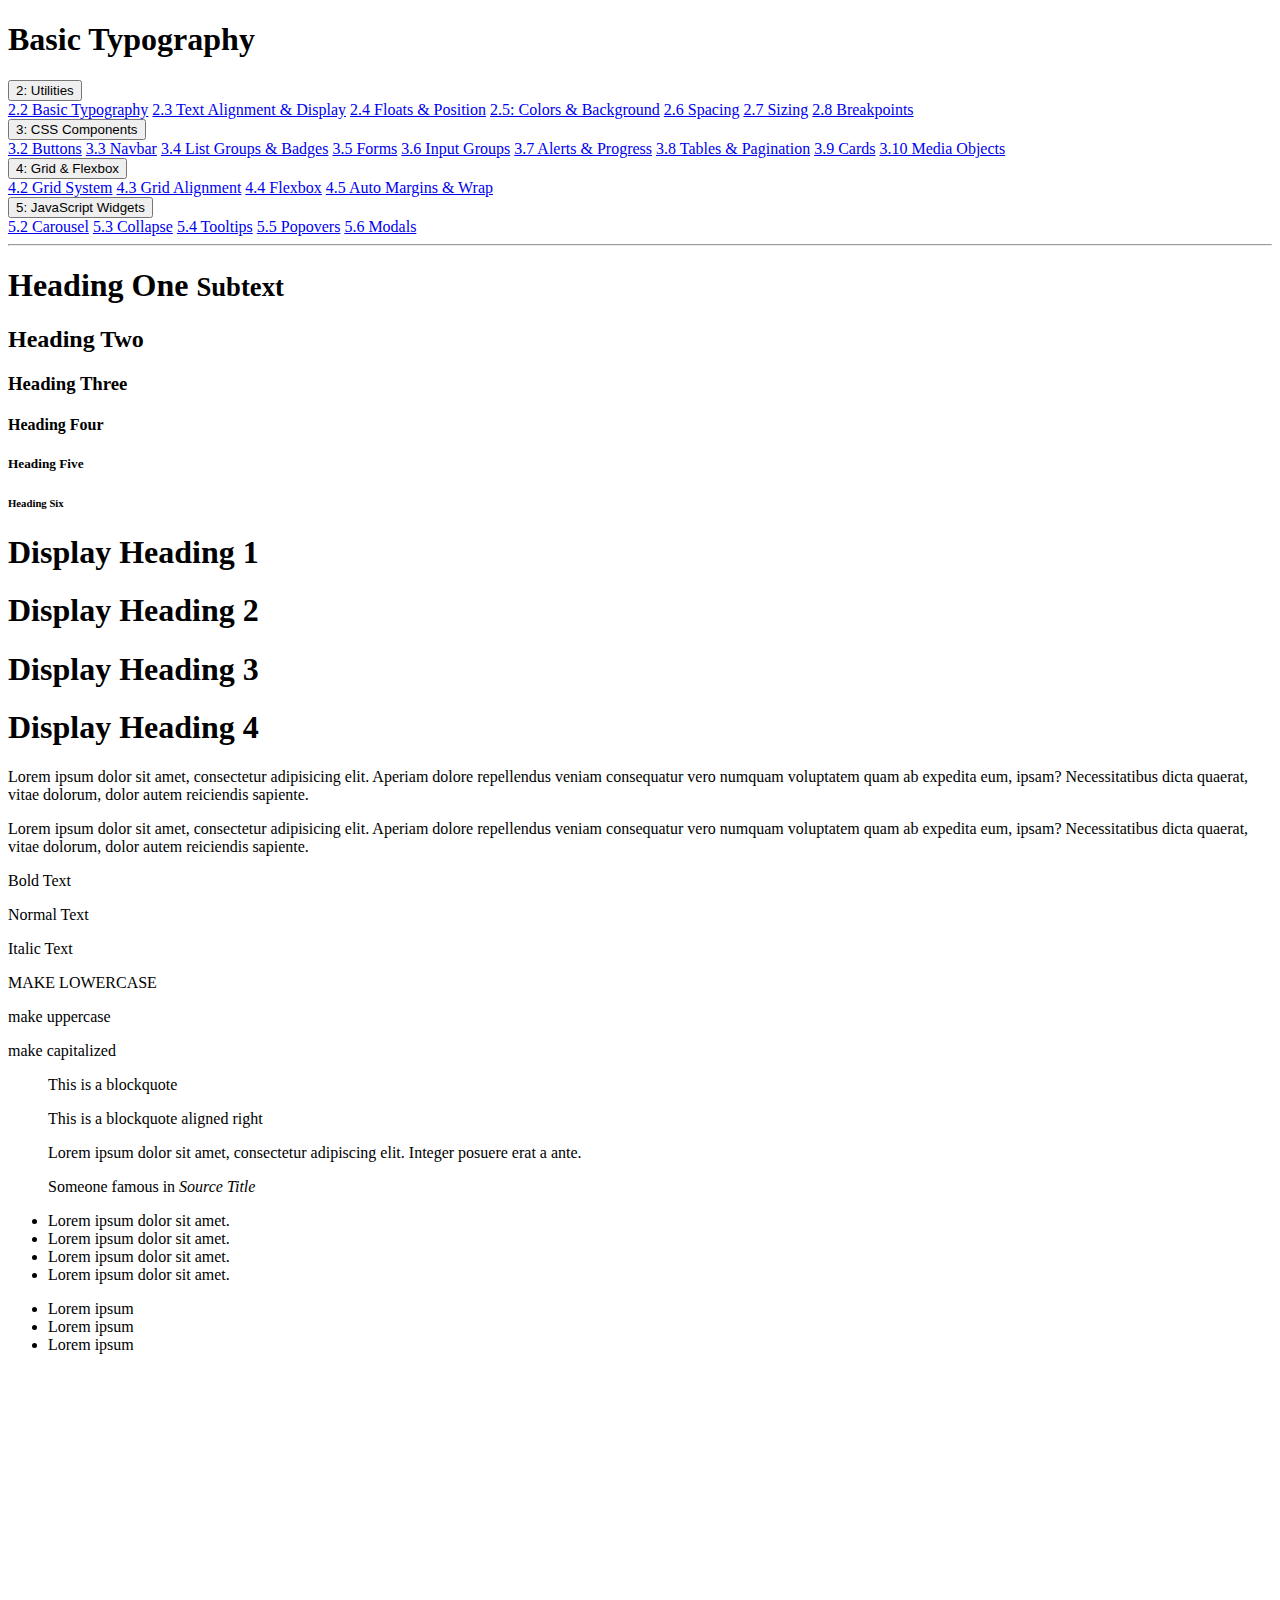
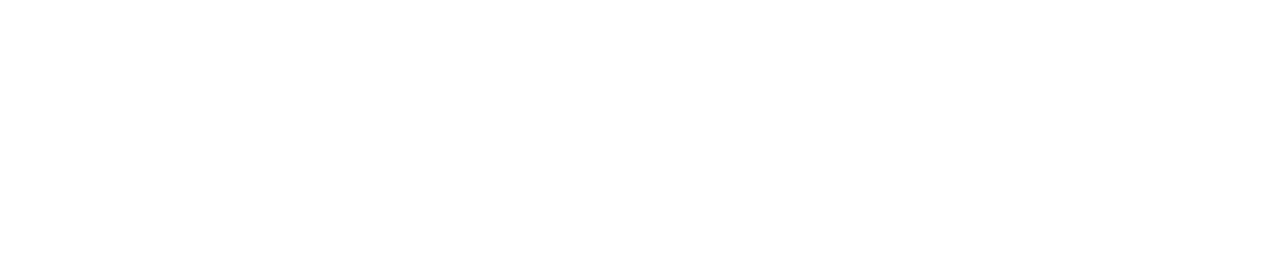
<file: bootstrap_sandboxClass/2_2_basic_typography.html>
<!DOCTYPE html>
<html lang="en">
<head>
  <meta charset="UTF-8">
  <meta name="viewport" content="width=device-width, initial-scale=1.0">
  <meta http-equiv="X-UA-Compatible" content="ie=edge">
  <link rel="stylesheet" href="https://maxcdn.bootstrapcdn.com/bootstrap/4.0.0-beta/css/bootstrap.min.css" integrity="sha384-/Y6pD6FV/Vv2HJnA6t+vslU6fwYXjCFtcEpHbNJ0lyAFsXTsjBbfaDjzALeQsN6M" crossorigin="anonymous">

  <title>Bootstrap Sandbox</title>
</head>
<body>
  <header>
    <h1 class="display-3 text-center my-4">Basic Typography</h1>
    <div class="container">
      <div class="row">
        <div class="col-md-3">
          <div class="dropdown">
              <button class="btn btn-primary btn-block dropdown-toggle" type="button" data-toggle="dropdown">
                  2: Utilities
              </button>
              <div class="dropdown-menu">
                  <a class="dropdown-item" href="2_2_basic_typography.html">2.2 Basic Typography</a>
                  <a class="dropdown-item" href="2_3_text_alignment_display.html">2.3 Text Alignment & Display</a>
                  <a class="dropdown-item" href="2_4_floats_position.html">2.4 Floats & Position</a>
                  <a class="dropdown-item" href="2_5_colors_background.html">2.5: Colors & Background</a>
                  <a class="dropdown-item" href="2_6_spacing.html">2.6 Spacing</a>
                  <a class="dropdown-item" href="2_7_sizing.html">2.7 Sizing</a>
                  <a class="dropdown-item" href="2_8_breakpoints.html">2.8 Breakpoints</a>
              </div>
          </div>
        </div>
        <div class="col-md-3">
          <div class="dropdown">
              <button class="btn btn-success btn-block dropdown-toggle" type="button" data-toggle="dropdown">
                  3: CSS Components
              </button>
              <div class="dropdown-menu">
                  <a class="dropdown-item" href="3_2_buttons.html">3.2 Buttons</a>
                  <a class="dropdown-item" href="3_3_navbar.html">3.3 Navbar</a>
                  <a class="dropdown-item" href="3_4_list_groups_badges.html">3.4 List Groups & Badges</a>
                  <a class="dropdown-item" href="3_5_forms.html">3.5 Forms</a>
                  <a class="dropdown-item" href="3_6_input_groups.html">3.6 Input Groups</a>
                  <a class="dropdown-item" href="3_7_alerts_progress.html">3.7 Alerts & Progress</a>
                  <a class="dropdown-item" href="3_8_tables_pagination.html">3.8 Tables & Pagination</a>
                  <a class="dropdown-item" href="3_9_cards.html">3.9 Cards</a>
                  <a class="dropdown-item" href="3_10_media_object.html">3.10 Media Objects</a>
              </div>
          </div>
        </div>
        <div class="col-md-3">
          <div class="dropdown">
              <button class="btn btn-warning btn-block dropdown-toggle" type="button" data-toggle="dropdown">
                  4: Grid & Flexbox
              </button>
              <div class="dropdown-menu">
                  <a class="dropdown-item" href="4_2_grid_system.html">4.2 Grid System</a>
                  <a class="dropdown-item" href="4_3_grid_alignment.html">4.3 Grid Alignment</a>
                  <a class="dropdown-item" href="4_4_flexbox.html">4.4 Flexbox</a>
                  <a class="dropdown-item" href="4_5_auto_margins_wrapping_order.html">4.5 Auto Margins & Wrap</a>
              </div>
          </div>
        </div>
        <div class="col-md-3">
          <div class="dropdown">
              <button class="btn btn-danger btn-block dropdown-toggle" type="button" data-toggle="dropdown">
                  5: JavaScript Widgets
              </button>
              <div class="dropdown-menu">
                  <a class="dropdown-item" href="5_2_carousel.html">5.2 Carousel</a>
                  <a class="dropdown-item" href="5_3_collapse.html">5.3 Collapse</a>
                  <a class="dropdown-item" href="5_4_tooltips.html">5.4 Tooltips</a>
                  <a class="dropdown-item" href="5_5_popovers.html">5.5 Popovers</a>
                  <a class="dropdown-item" href="5_6_modals.html">5.6 Modals</a>
              </div>
          </div>
        </div>
      </div>
    </div>
    <hr>
  </header>

  <div class="container">
    <!--########################START HERE#########################-->

    <!-- HEADINGS -->
    <h1>Heading One <small
    class="text-muted">Subtext</small></h1>
    <h2>Heading Two</h2>
    <h3>Heading Three</h3>
    <h4 class="h2"> Heading Four</h4>
    <h5>Heading Five</h5>
    <h6>Heading Six</h6>

    <!-- DISPLAY CLASSES -->
    <h1 class="display-1">Display Heading 1</h1>
    <h1 class="display-2">Display Heading 2</h1>
    <h1 class="display-3">Display Heading 3</h1>
    <h1 class="display-4">Display Heading 4</h1>

    <!-- PARAGRAPHS -->
    <p class="lead">Lorem ipsum dolor sit amet, consectetur adipisicing elit. Aperiam dolore repellendus veniam consequatur vero numquam voluptatem quam ab expedita eum, ipsam? Necessitatibus dicta quaerat, vitae dolorum, dolor autem reiciendis sapiente.</p>

    <!-- LEAD -->
    <p>Lorem ipsum dolor sit amet, consectetur adipisicing elit. Aperiam dolore repellendus veniam consequatur vero numquam voluptatem quam ab expedita eum, ipsam? Necessitatibus dicta quaerat, vitae dolorum, dolor autem reiciendis sapiente.</p>

    <!-- STYLE CLASSES -->
    <p class="font-weight-bold">Bold Text</p>
    <p class="font-weight-normal">Normal Text</p>
    <p class="font-italic">Italic Text</p>

    <!-- TEXT TRANSFORMS -->
    <p class="text-lowercase">MAKE LOWERCASE</p>
    <p class="text-uppercase">make uppercase</p>
    <p class="text-capitalize">make capitalized</p>

    <!-- BLOCKQUOTES -->
    <blockquote class="blockquote">
      <p>This is a blockquote</p>
    </blockquote>

    <!-- BLOCKQUOTE RIGHT ALIGNED -->
    <blockquote class="blockquote text-right">
      <p>This is a blockquote aligned right</p>
    </blockquote>

    <!-- BLOCKQUOTE WITH FOOTER -->
    <blockquote class="blockquote text-right">
      <p>Lorem ipsum dolor sit amet, consectetur adipiscing elit. Integer posuere erat a ante.</p>
      <footer class="blockquote-footer">Someone famous in <cite title="Source Title">Source Title</cite></footer>
    </blockquote>

    <!-- LISTS -->
    <ul class="list-unstyled">
      <li>Lorem ipsum dolor sit amet.</li>
      <li>Lorem ipsum dolor sit amet.</li>
      <li>Lorem ipsum dolor sit amet.</li>
      <li>Lorem ipsum dolor sit amet.</li>
    </ul>

    <!-- INLINE LIST -->
    <ul class="list-inline">
      <li class="list-inline-item">Lorem ipsum</li>
      <li class="list-inline-item">Lorem ipsum </li>
      <li class="list-inline-item">Lorem ipsum </li>
    </ul>
  </div>

  <div style="margin-top:500px;"></div>

  <script src="https://code.jquery.com/jquery-3.2.1.slim.min.js" integrity="sha384-KJ3o2DKtIkvYIK3UENzmM7KCkRr/rE9/Qpg6aAZGJwFDMVNA/GpGFF93hXpG5KkN" crossorigin="anonymous"></script>
  <script src="https://cdnjs.cloudflare.com/ajax/libs/popper.js/1.11.0/umd/popper.min.js" integrity="sha384-b/U6ypiBEHpOf/4+1nzFpr53nxSS+GLCkfwBdFNTxtclqqenISfwAzpKaMNFNmj4" crossorigin="anonymous"></script>
  <script src="https://maxcdn.bootstrapcdn.com/bootstrap/4.0.0-beta/js/bootstrap.min.js" integrity="sha384-h0AbiXch4ZDo7tp9hKZ4TsHbi047NrKGLO3SEJAg45jXxnGIfYzk4Si90RDIqNm1" crossorigin="anonymous"></script>
</body>
</html>
</file>
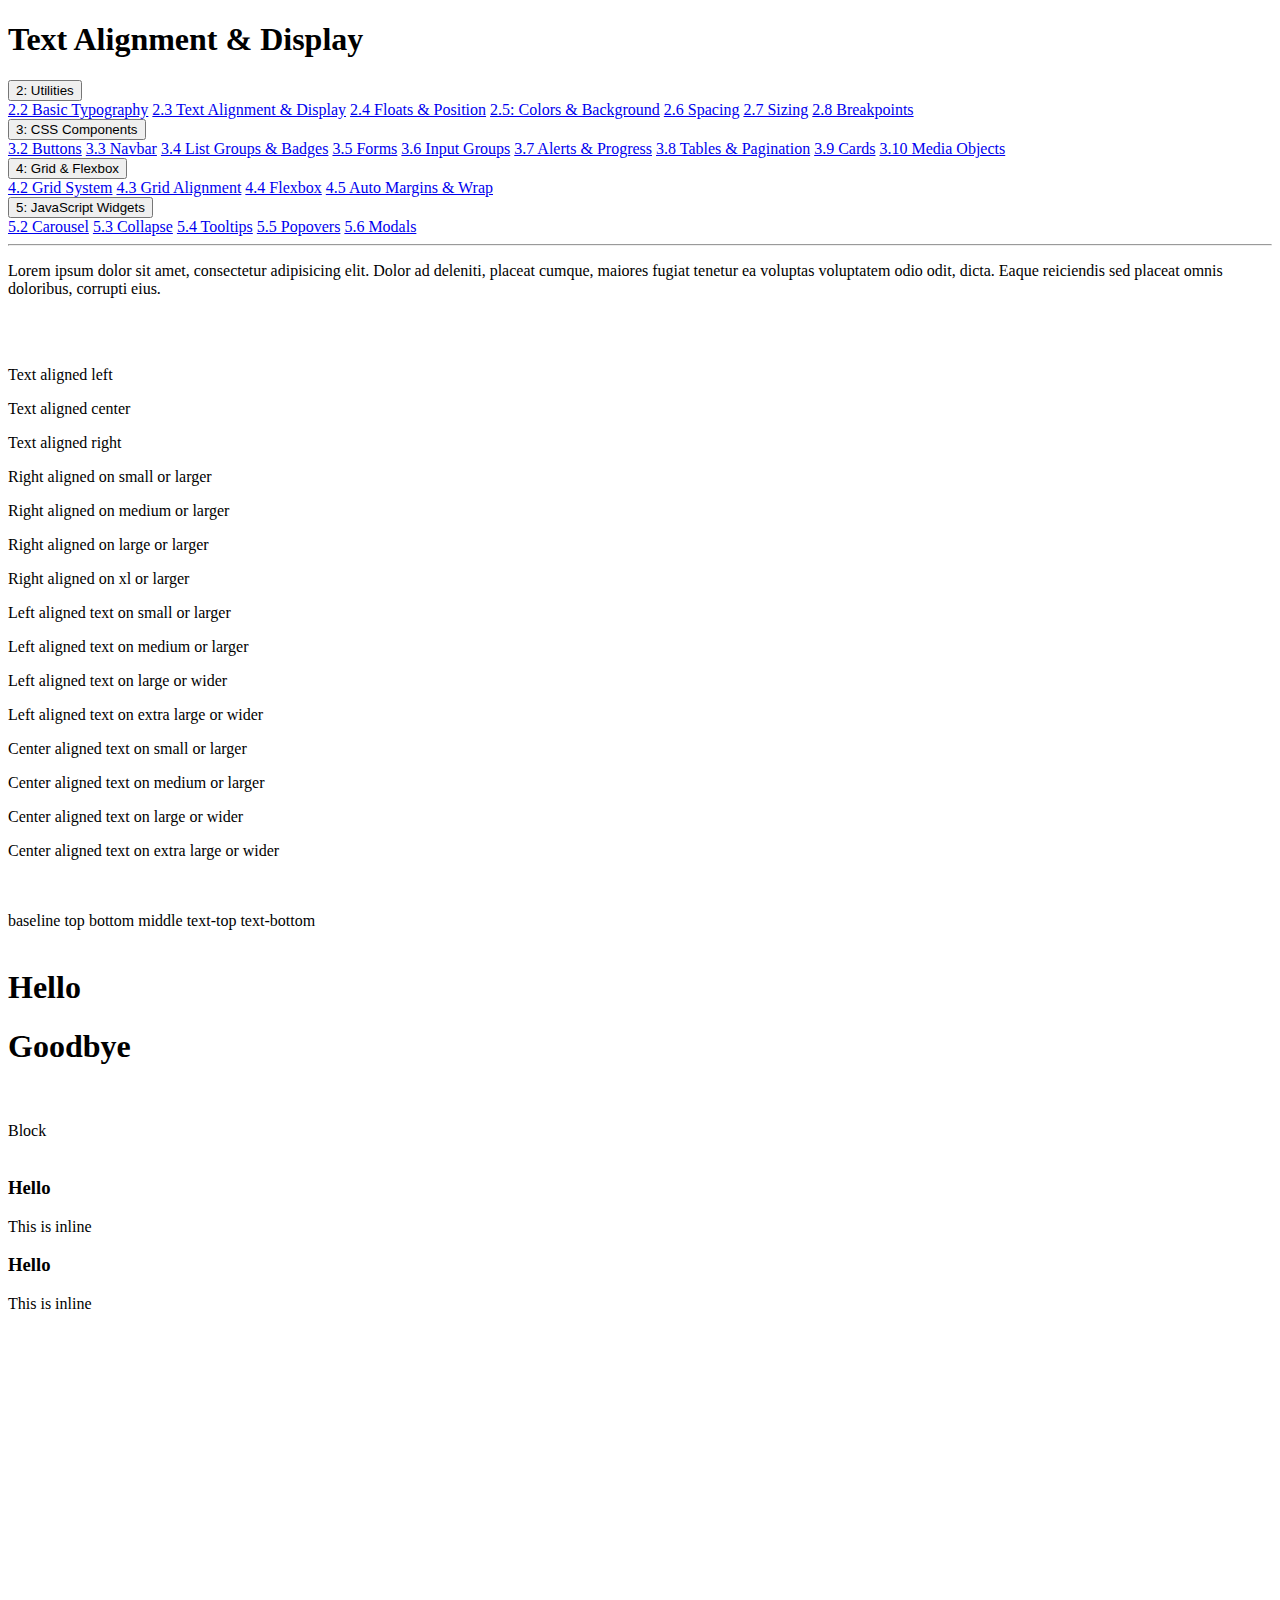
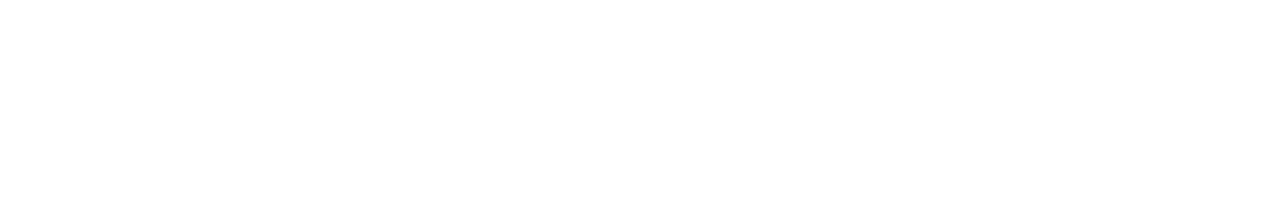
<file: bootstrap_sandboxClass/2_3_text_alignment_display.html>
<!DOCTYPE html>
<html lang="en">
<head>
  <meta charset="UTF-8">
  <meta name="viewport" content="width=device-width, initial-scale=1.0">
  <meta http-equiv="X-UA-Compatible" content="ie=edge">
  <link rel="stylesheet" href="https://maxcdn.bootstrapcdn.com/bootstrap/4.0.0-beta/css/bootstrap.min.css" integrity="sha384-/Y6pD6FV/Vv2HJnA6t+vslU6fwYXjCFtcEpHbNJ0lyAFsXTsjBbfaDjzALeQsN6M" crossorigin="anonymous">
  <title>Bootstrap Sandbox</title>
</head>
<body>
  <header>
    <h1 class="display-3 text-center my-4">Text Alignment & Display</h1>
    <div class="container">
      <div class="row">
        <div class="col-md-3">
          <div class="dropdown">
              <button class="btn btn-primary btn-block dropdown-toggle" type="button" data-toggle="dropdown">
                  2: Utilities
              </button>
              <div class="dropdown-menu">
                  <a class="dropdown-item" href="2_2_basic_typography.html">2.2 Basic Typography</a>
                  <a class="dropdown-item" href="2_3_text_alignment_display.html">2.3 Text Alignment & Display</a>
                  <a class="dropdown-item" href="2_4_floats_position.html">2.4 Floats & Position</a>
                  <a class="dropdown-item" href="2_5_colors_background.html">2.5: Colors & Background</a>
                  <a class="dropdown-item" href="2_6_spacing.html">2.6 Spacing</a>
                  <a class="dropdown-item" href="2_7_sizing.html">2.7 Sizing</a>
                  <a class="dropdown-item" href="2_8_breakpoints.html">2.8 Breakpoints</a>
              </div>
          </div>
        </div>
        <div class="col-md-3">
          <div class="dropdown">
              <button class="btn btn-success btn-block dropdown-toggle" type="button" data-toggle="dropdown">
                  3: CSS Components
              </button>
              <div class="dropdown-menu">
                  <a class="dropdown-item" href="3_2_buttons.html">3.2 Buttons</a>
                  <a class="dropdown-item" href="3_3_navbar.html">3.3 Navbar</a>
                  <a class="dropdown-item" href="3_4_list_groups_badges.html">3.4 List Groups & Badges</a>
                  <a class="dropdown-item" href="3_5_forms.html">3.5 Forms</a>
                  <a class="dropdown-item" href="3_6_input_groups.html">3.6 Input Groups</a>
                  <a class="dropdown-item" href="3_7_alerts_progress.html">3.7 Alerts & Progress</a>
                  <a class="dropdown-item" href="3_8_tables_pagination.html">3.8 Tables & Pagination</a>
                  <a class="dropdown-item" href="3_9_cards.html">3.9 Cards</a>
                  <a class="dropdown-item" href="3_10_media_object.html">3.10 Media Objects</a>
              </div>
          </div>
        </div>
        <div class="col-md-3">
          <div class="dropdown">
              <button class="btn btn-warning btn-block dropdown-toggle" type="button" data-toggle="dropdown">
                  4: Grid & Flexbox
              </button>
              <div class="dropdown-menu">
                  <a class="dropdown-item" href="4_2_grid_system.html">4.2 Grid System</a>
                  <a class="dropdown-item" href="4_3_grid_alignment.html">4.3 Grid Alignment</a>
                  <a class="dropdown-item" href="4_4_flexbox.html">4.4 Flexbox</a>
                  <a class="dropdown-item" href="4_5_auto_margins_wrapping_order.html">4.5 Auto Margins & Wrap</a>
              </div>
          </div>
        </div>
        <div class="col-md-3">
          <div class="dropdown">
              <button class="btn btn-danger btn-block dropdown-toggle" type="button" data-toggle="dropdown">
                  5: JavaScript Widgets
              </button>
              <div class="dropdown-menu">
                  <a class="dropdown-item" href="5_2_carousel.html">5.2 Carousel</a>
                  <a class="dropdown-item" href="5_3_collapse.html">5.3 Collapse</a>
                  <a class="dropdown-item" href="5_4_tooltips.html">5.4 Tooltips</a>
                  <a class="dropdown-item" href="5_5_popovers.html">5.5 Popovers</a>
                  <a class="dropdown-item" href="5_6_modals.html">5.6 Modals</a>
              </div>
          </div>
        </div>
      </div>
    </div>
    <hr>
  </header>

  <div class="container">
    <!--########################START HERE#########################-->

    <!-- JUSTIFY -->
    <p class="text-justify">Lorem ipsum dolor sit amet, consectetur adipisicing elit. Dolor ad deleniti, placeat cumque, maiores fugiat tenetur ea voluptas voluptatem odio odit, dicta. Eaque reiciendis sed placeat omnis doloribus, corrupti eius.</p>

    <br><br>

    <!-- ALIGNMENT -->
    <p class="text-left">Text aligned left</p>
    <p class="text-center">Text aligned center</p>
    <p class=text="text-right">Text aligned right</p>

    <!-- RESPONSIVE ALIGN -->
    <p class="text-sm-right">Right aligned on small or larger</p>
    <p class="text-md-right">Right aligned on medium or larger</p>
    <p class="text-lg-right">Right aligned on large or larger</p>
    <p class="text-xl-right">Right aligned on xl or larger</p>

    <p class="text-sm-left">Left aligned text on small or larger</p>
    <p class="text-md-left">Left aligned text on medium or larger</p>
    <p class="text-lg-left">Left aligned text on large or wider</p>
    <p class="text-xl-left">Left aligned text on extra large or wider</p>

    <p class="text-sm-center">Center aligned text on small or larger</p>
    <p class="text-md-center">Center aligned text on medium or larger</p>
    <p class="text-lg-center">Center aligned text on large or wider</p>
    <p class="text-xl-center">Center aligned text on extra large or wider</p>

    <br><br>

    <!-- VERTICAL ALIGNMENT -->
    <span class="align-baseline">baseline</span>
    <span class="align-top">top</span>
    <span class="align-bottom">bottom</span>
    <span class="align-middle">middle</span>
    <span class="align-text-top">text-top</span>
    <span class="align-text-bottom">text-bottom</span>

    <br><br>

    <!-- TURN BLOCK TO INLINE -->
    <h1 class="d-inline bg-success">Hello</h1>
    <h1 class="d-inline bg-success">Goodbye</h1>

    <br><br>

    <!-- TURN INLINE TO BLOCK -->
    <span class="d-block bg-success">Block</span>

    <br><br>

    <!-- INLINE BLOCK -->
    <div class="d-inline-block bg-success">
      <h3>Hello</h3>
      This is inline
    </div>
    <div class="d-inline-block bg-success">
      <h3>Hello</h3>
      This is inline
    </div>
  </div>

  <div style="margin-top:500px;"></div>

  <script src="https://code.jquery.com/jquery-3.2.1.slim.min.js" integrity="sha384-KJ3o2DKtIkvYIK3UENzmM7KCkRr/rE9/Qpg6aAZGJwFDMVNA/GpGFF93hXpG5KkN" crossorigin="anonymous"></script>
  <script src="https://cdnjs.cloudflare.com/ajax/libs/popper.js/1.11.0/umd/popper.min.js" integrity="sha384-b/U6ypiBEHpOf/4+1nzFpr53nxSS+GLCkfwBdFNTxtclqqenISfwAzpKaMNFNmj4" crossorigin="anonymous"></script>
  <script src="https://maxcdn.bootstrapcdn.com/bootstrap/4.0.0-beta/js/bootstrap.min.js" integrity="sha384-h0AbiXch4ZDo7tp9hKZ4TsHbi047NrKGLO3SEJAg45jXxnGIfYzk4Si90RDIqNm1" crossorigin="anonymous"></script>
</body>
</html>
</file>
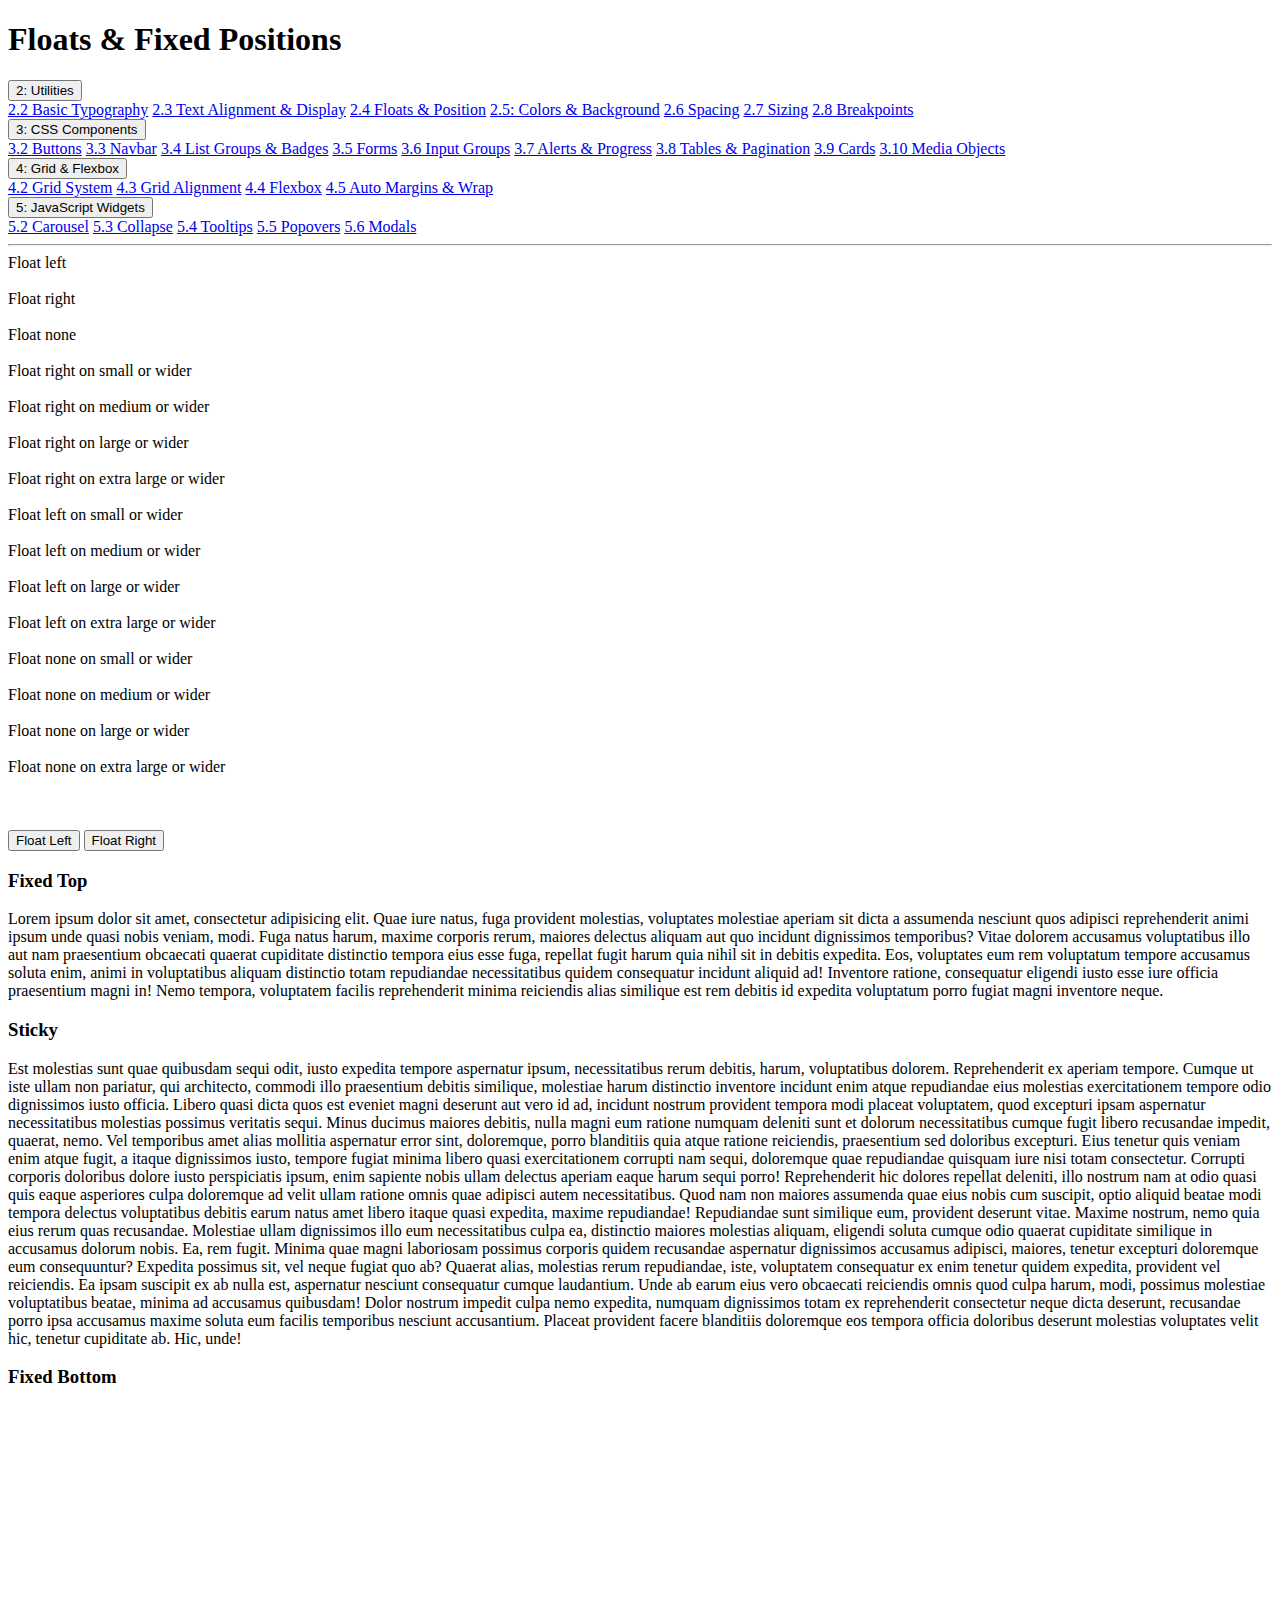
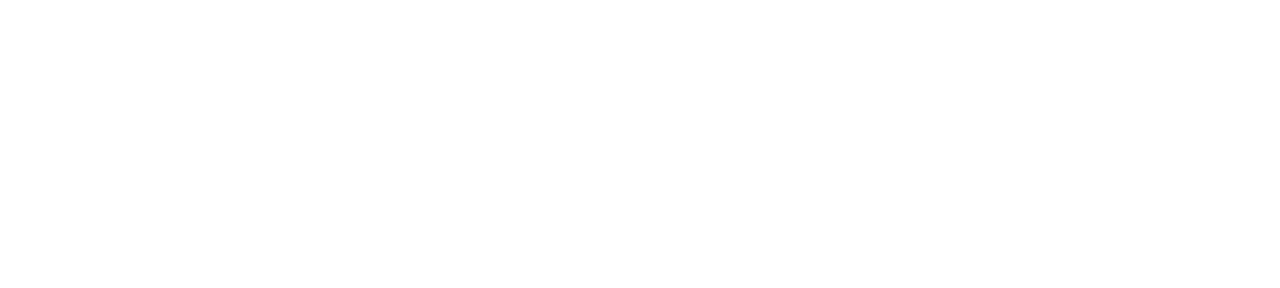
<file: bootstrap_sandboxClass/2_4_floats_position.html>
<!DOCTYPE html>
<html lang="en">
<head>
    <meta charset="UTF-8">
    <meta name="viewport" content="width=device-width, initial-scale=1.0">
    <meta http-equiv="X-UA-Compatible" content="ie=edge">
    <link rel="stylesheet" href="https://maxcdn.bootstrapcdn.com/bootstrap/4.0.0-beta/css/bootstrap.min.css" integrity="sha384-/Y6pD6FV/Vv2HJnA6t+vslU6fwYXjCFtcEpHbNJ0lyAFsXTsjBbfaDjzALeQsN6M" crossorigin="anonymous">
    <title>Bootstrap Sandbox</title>
</head>
<body>
    <header>
        <h1 class="display-3 text-center my-4">Floats & Fixed Positions</h1>
        <div class="container">
          <div class="row">
            <div class="col-md-3">
              <div class="dropdown">
                  <button class="btn btn-primary btn-block dropdown-toggle" type="button" data-toggle="dropdown">
                      2: Utilities
                  </button>
                  <div class="dropdown-menu">
                      <a class="dropdown-item" href="2_2_basic_typography.html">2.2 Basic Typography</a>
                      <a class="dropdown-item" href="2_3_text_alignment_display.html">2.3 Text Alignment & Display</a>
                      <a class="dropdown-item" href="2_4_floats_position.html">2.4 Floats & Position</a>
                      <a class="dropdown-item" href="2_5_colors_background.html">2.5: Colors & Background</a>
                      <a class="dropdown-item" href="2_6_spacing.html">2.6 Spacing</a>
                      <a class="dropdown-item" href="2_7_sizing.html">2.7 Sizing</a>
                      <a class="dropdown-item" href="2_8_breakpoints.html">2.8 Breakpoints</a>
                  </div>
              </div>
            </div>
            <div class="col-md-3">
              <div class="dropdown">
                  <button class="btn btn-success btn-block dropdown-toggle" type="button" data-toggle="dropdown">
                      3: CSS Components
                  </button>
                  <div class="dropdown-menu">
                      <a class="dropdown-item" href="3_2_buttons.html">3.2 Buttons</a>
                      <a class="dropdown-item" href="3_3_navbar.html">3.3 Navbar</a>
                      <a class="dropdown-item" href="3_4_list_groups_badges.html">3.4 List Groups & Badges</a>
                      <a class="dropdown-item" href="3_5_forms.html">3.5 Forms</a>
                      <a class="dropdown-item" href="3_6_input_groups.html">3.6 Input Groups</a>
                      <a class="dropdown-item" href="3_7_alerts_progress.html">3.7 Alerts & Progress</a>
                      <a class="dropdown-item" href="3_8_tables_pagination.html">3.8 Tables & Pagination</a>
                      <a class="dropdown-item" href="3_9_cards.html">3.9 Cards</a>
                      <a class="dropdown-item" href="3_10_media_object.html">3.10 Media Objects</a>
                  </div>
              </div>
            </div>
            <div class="col-md-3">
              <div class="dropdown">
                  <button class="btn btn-warning btn-block dropdown-toggle" type="button" data-toggle="dropdown">
                      4: Grid & Flexbox
                  </button>
                  <div class="dropdown-menu">
                      <a class="dropdown-item" href="4_2_grid_system.html">4.2 Grid System</a>
                      <a class="dropdown-item" href="4_3_grid_alignment.html">4.3 Grid Alignment</a>
                      <a class="dropdown-item" href="4_4_flexbox.html">4.4 Flexbox</a>
                      <a class="dropdown-item" href="4_5_auto_margins_wrapping_order.html">4.5 Auto Margins & Wrap</a>
                  </div>
              </div>
            </div>
            <div class="col-md-3">
              <div class="dropdown">
                  <button class="btn btn-danger btn-block dropdown-toggle" type="button" data-toggle="dropdown">
                      5: JavaScript Widgets
                  </button>
                  <div class="dropdown-menu">
                      <a class="dropdown-item" href="5_2_carousel.html">5.2 Carousel</a>
                      <a class="dropdown-item" href="5_3_collapse.html">5.3 Collapse</a>
                      <a class="dropdown-item" href="5_4_tooltips.html">5.4 Tooltips</a>
                      <a class="dropdown-item" href="5_5_popovers.html">5.5 Popovers</a>
                      <a class="dropdown-item" href="5_6_modals.html">5.6 Modals</a>
                  </div>
              </div>
            </div>
          </div>
        </div>
        <hr>
      </header>

      <div class="container">
        <!--########################START HERE#########################-->

        <!-- FLOATS -->
        <div class="float-left">Float left</div><br>
        <div class="float-right">Float right</div><br>
        <div class="float-none">Float none</div><br>

        <!-- RESPONSIVE FLOATS -->
        <div class="float-sm-right">Float right on small or wider</div><br>
        <div class="float-md-right">Float right on medium or wider</div><br>
        <div class="float-lg-right">Float right on large or wider</div><br>
        <div class="float-xl-right">Float right on extra large or wider</div><br>

        <div class="float-sm-left">Float left on small or wider</div><br>
        <div class="float-md-left">Float left on medium or wider</div><br>
        <div class="float-lg-left">Float left on large or wider</div><br>
        <div class="float-xl-left">Float left on extra large or wider</div><br>

        <div class="float-sm-none">Float none on small or wider</div><br>
        <div class="float-md-none">Float none on medium or wider</div><br>
        <div class="float-lg-none">Float none on large or wider</div><br>
        <div class="float-xl-none">Float none on extra large or wider</div><br>

        <br><br>

        <!-- CLEARFIX -->
        <div class="bg-success clearfix">
            <button class="float-left">Float Left</button>
            <button class="float-right">Float Right</button>
        </div>

        <!-- FIXED TOP -->
        <h3 class="fixed-top">Fixed Top</h3>

        <p>Lorem ipsum dolor sit amet, consectetur adipisicing elit. Quae iure natus, fuga provident molestias, voluptates molestiae aperiam sit dicta a assumenda nesciunt quos adipisci reprehenderit animi ipsum unde quasi nobis veniam, modi. Fuga natus harum, maxime corporis rerum, maiores delectus aliquam aut quo incidunt dignissimos temporibus? Vitae dolorem accusamus voluptatibus illo aut nam praesentium obcaecati quaerat cupiditate distinctio tempora eius esse fuga, repellat fugit harum quia nihil sit in debitis expedita. Eos, voluptates eum rem voluptatum tempore accusamus soluta enim, animi in voluptatibus aliquam distinctio totam repudiandae necessitatibus quidem consequatur incidunt aliquid ad! Inventore ratione, consequatur eligendi iusto esse iure officia praesentium magni in! Nemo tempora, voluptatem facilis reprehenderit minima reiciendis alias similique est rem debitis id expedita voluptatum porro fugiat magni inventore neque. </p>

        <!-- FIXED STICKY -->
        <h3 class="sticky-top">Sticky</h3>

        <p>Est molestias sunt quae quibusdam sequi odit, iusto expedita tempore aspernatur ipsum, necessitatibus rerum debitis, harum, voluptatibus dolorem. Reprehenderit ex aperiam tempore. Cumque ut iste ullam non pariatur, qui architecto, commodi illo praesentium debitis similique, molestiae harum distinctio inventore incidunt enim atque repudiandae eius molestias exercitationem tempore odio dignissimos iusto officia. Libero quasi dicta quos est eveniet magni deserunt aut vero id ad, incidunt nostrum provident tempora modi placeat voluptatem, quod excepturi ipsam aspernatur necessitatibus molestias possimus veritatis sequi. Minus ducimus maiores debitis, nulla magni eum ratione numquam deleniti sunt et dolorum necessitatibus cumque fugit libero recusandae impedit, quaerat, nemo. Vel temporibus amet alias mollitia aspernatur error sint, doloremque, porro blanditiis quia atque ratione reiciendis, praesentium sed doloribus excepturi. Eius tenetur quis veniam enim atque fugit, a itaque dignissimos iusto, tempore fugiat minima libero quasi exercitationem corrupti nam sequi, doloremque quae repudiandae quisquam iure nisi totam consectetur. Corrupti corporis doloribus dolore iusto perspiciatis ipsum, enim sapiente nobis ullam delectus aperiam eaque harum sequi porro! Reprehenderit hic dolores repellat deleniti, illo nostrum nam at odio quasi quis eaque asperiores culpa doloremque ad velit ullam ratione omnis quae adipisci autem necessitatibus. Quod nam non maiores assumenda quae eius nobis cum suscipit, optio aliquid beatae modi tempora delectus voluptatibus debitis earum natus amet libero itaque quasi expedita, maxime repudiandae! Repudiandae sunt similique eum, provident deserunt vitae. Maxime nostrum, nemo quia eius rerum quas recusandae. Molestiae ullam dignissimos illo eum necessitatibus culpa ea, distinctio maiores molestias aliquam, eligendi soluta cumque odio quaerat cupiditate similique in accusamus dolorum nobis. Ea, rem fugit. Minima quae magni laboriosam possimus corporis quidem recusandae aspernatur dignissimos accusamus adipisci, maiores, tenetur excepturi doloremque eum consequuntur? Expedita possimus sit, vel neque fugiat quo ab? Quaerat alias, molestias rerum repudiandae, iste, voluptatem consequatur ex enim tenetur quidem expedita, provident vel reiciendis. Ea ipsam suscipit ex ab nulla est, aspernatur nesciunt consequatur cumque laudantium. Unde ab earum eius vero obcaecati reiciendis omnis quod culpa harum, modi, possimus molestiae voluptatibus beatae, minima ad accusamus quibusdam! Dolor nostrum impedit culpa nemo expedita, numquam dignissimos totam ex reprehenderit consectetur neque dicta deserunt, recusandae porro ipsa accusamus maxime soluta eum facilis temporibus nesciunt accusantium. Placeat provident facere blanditiis doloremque eos tempora officia doloribus deserunt molestias voluptates velit hic, tenetur cupiditate ab. Hic, unde!</p>

        <!-- FIXED BOTTOM -->
        <h3 class="fixed-bottom">Fixed Bottom</h3>

    </div><!-- ./container -->
    <div style="margin-top:500px;"></div>

    <script src="https://code.jquery.com/jquery-3.2.1.slim.min.js" integrity="sha384-KJ3o2DKtIkvYIK3UENzmM7KCkRr/rE9/Qpg6aAZGJwFDMVNA/GpGFF93hXpG5KkN" crossorigin="anonymous"></script>
    <script src="https://cdnjs.cloudflare.com/ajax/libs/popper.js/1.11.0/umd/popper.min.js" integrity="sha384-b/U6ypiBEHpOf/4+1nzFpr53nxSS+GLCkfwBdFNTxtclqqenISfwAzpKaMNFNmj4" crossorigin="anonymous"></script>
    <script src="https://maxcdn.bootstrapcdn.com/bootstrap/4.0.0-beta/js/bootstrap.min.js" integrity="sha384-h0AbiXch4ZDo7tp9hKZ4TsHbi047NrKGLO3SEJAg45jXxnGIfYzk4Si90RDIqNm1" crossorigin="anonymous"></script>
</body>
</html>
</file>
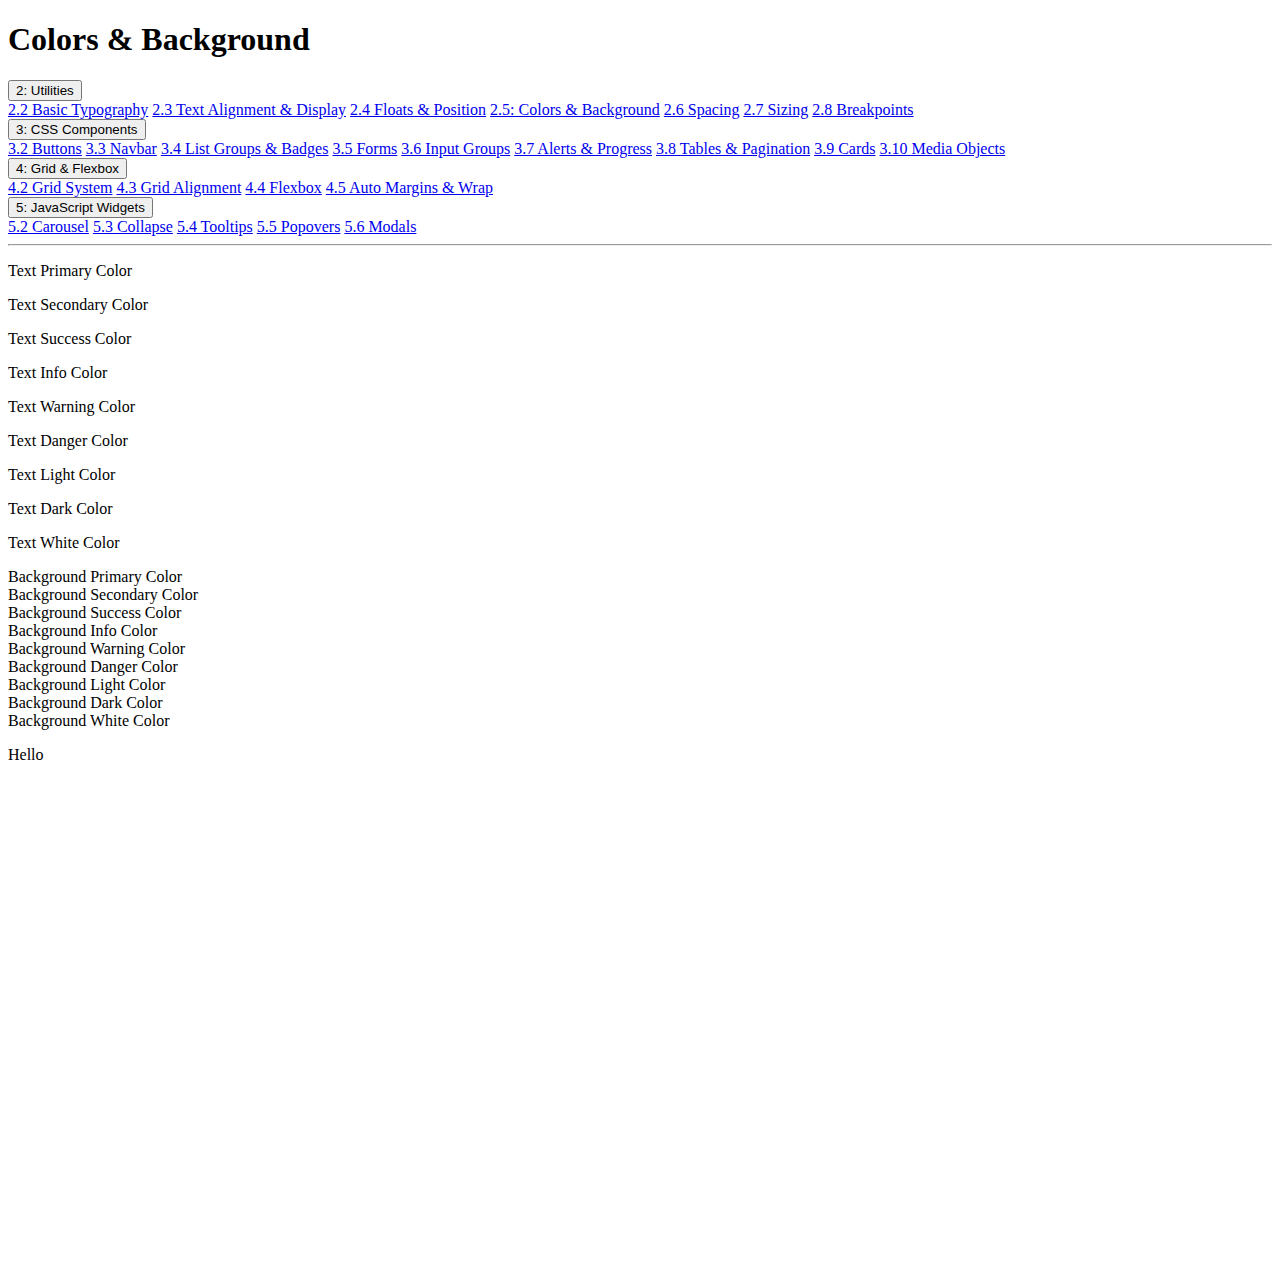
<file: bootstrap_sandboxClass/2_5_colors_background.html>
<!DOCTYPE html>
<html lang="en">
<head>
    <meta charset="UTF-8">
    <meta name="viewport" content="width=device-width, initial-scale=1.0">
    <meta http-equiv="X-UA-Compatible" content="ie=edge">
    <link rel="stylesheet" href="https://maxcdn.bootstrapcdn.com/bootstrap/4.0.0-beta/css/bootstrap.min.css" integrity="sha384-/Y6pD6FV/Vv2HJnA6t+vslU6fwYXjCFtcEpHbNJ0lyAFsXTsjBbfaDjzALeQsN6M" crossorigin="anonymous">
    <title>Bootstrap Sandbox</title>
</head>
<body>
    <header>
        <h1 class="display-3 text-center my-4">Colors & Background</h1>
        <div class="container">
          <div class="row">
            <div class="col-md-3">
              <div class="dropdown">
                  <button class="btn btn-primary btn-block dropdown-toggle" type="button" data-toggle="dropdown">
                      2: Utilities
                  </button>
                  <div class="dropdown-menu">
                      <a class="dropdown-item" href="2_2_basic_typography.html">2.2 Basic Typography</a>
                      <a class="dropdown-item" href="2_3_text_alignment_display.html">2.3 Text Alignment & Display</a>
                      <a class="dropdown-item" href="2_4_floats_position.html">2.4 Floats & Position</a>
                      <a class="dropdown-item" href="2_5_colors_background.html">2.5: Colors & Background</a>
                      <a class="dropdown-item" href="2_6_spacing.html">2.6 Spacing</a>
                      <a class="dropdown-item" href="2_7_sizing.html">2.7 Sizing</a>
                      <a class="dropdown-item" href="2_8_breakpoints.html">2.8 Breakpoints</a>
                  </div>
              </div>
            </div>
            <div class="col-md-3">
              <div class="dropdown">
                  <button class="btn btn-success btn-block dropdown-toggle" type="button" data-toggle="dropdown">
                      3: CSS Components
                  </button>
                  <div class="dropdown-menu">
                      <a class="dropdown-item" href="3_2_buttons.html">3.2 Buttons</a>
                      <a class="dropdown-item" href="3_3_navbar.html">3.3 Navbar</a>
                      <a class="dropdown-item" href="3_4_list_groups_badges.html">3.4 List Groups & Badges</a>
                      <a class="dropdown-item" href="3_5_forms.html">3.5 Forms</a>
                      <a class="dropdown-item" href="3_6_input_groups.html">3.6 Input Groups</a>
                      <a class="dropdown-item" href="3_7_alerts_progress.html">3.7 Alerts & Progress</a>
                      <a class="dropdown-item" href="3_8_tables_pagination.html">3.8 Tables & Pagination</a>
                      <a class="dropdown-item" href="3_9_cards.html">3.9 Cards</a>
                      <a class="dropdown-item" href="3_10_media_object.html">3.10 Media Objects</a>
                  </div>
              </div>
            </div>
            <div class="col-md-3">
              <div class="dropdown">
                  <button class="btn btn-warning btn-block dropdown-toggle" type="button" data-toggle="dropdown">
                      4: Grid & Flexbox
                  </button>
                  <div class="dropdown-menu">
                      <a class="dropdown-item" href="4_2_grid_system.html">4.2 Grid System</a>
                      <a class="dropdown-item" href="4_3_grid_alignment.html">4.3 Grid Alignment</a>
                      <a class="dropdown-item" href="4_4_flexbox.html">4.4 Flexbox</a>
                      <a class="dropdown-item" href="4_5_auto_margins_wrapping_order.html">4.5 Auto Margins & Wrap</a>
                  </div>
              </div>
            </div>
            <div class="col-md-3">
              <div class="dropdown">
                  <button class="btn btn-danger btn-block dropdown-toggle" type="button" data-toggle="dropdown">
                      5: JavaScript Widgets
                  </button>
                  <div class="dropdown-menu">
                      <a class="dropdown-item" href="5_2_carousel.html">5.2 Carousel</a>
                      <a class="dropdown-item" href="5_3_collapse.html">5.3 Collapse</a>
                      <a class="dropdown-item" href="5_4_tooltips.html">5.4 Tooltips</a>
                      <a class="dropdown-item" href="5_5_popovers.html">5.5 Popovers</a>
                      <a class="dropdown-item" href="5_6_modals.html">5.6 Modals</a>
                  </div>
              </div>
            </div>
          </div>
        </div>
        <hr>
      </header>

      <div class="container">
        <!--########################START HERE#########################-->

        <!-- TEXT COLORS -->
        <p class="text-primary">Text Primary Color</p>
        <p class="text-secondary">Text Secondary Color</p>
        <p class="text-success">Text Success Color</p>
        <p class="text-info">Text Info Color</p>
        <p class="text-warning">Text Warning Color</p>
        <p class="text-danger">Text Danger Color</p>
        <p class="text-light">Text Light Color</p>
        <p class="text-dark">Text Dark Color</p>
        <p class="text-white">Text White Color</p>

        <!-- BACKGROUND COLORS -->
        <div class="bg-primary text-white">Background Primary Color</div>
        <div class="bg-secondary">Background Secondary Color</div>
        <div class="bg-success text-white">Background Success Color</div>
        <div class="bg-success text-white">Background Info Color</div>
        <div class="bg-warning">Background Warning Color</div>
        <div class="bg-danger text-white">Background Danger Color</div>
        <div class="bg-light">Background Light Color</div>
        <div class="bg-dark text-light">Background Dark Color</div>
        <div <class="bg-white">Background White Color</div>

        <!-- INVISIBLE -->
        <p class="invisible">Hello</p>

    </div><!-- ./container -->
    <div style="margin-top:500px;"></div>

    <script src="https://code.jquery.com/jquery-3.2.1.slim.min.js" integrity="sha384-KJ3o2DKtIkvYIK3UENzmM7KCkRr/rE9/Qpg6aAZGJwFDMVNA/GpGFF93hXpG5KkN" crossorigin="anonymous"></script>
    <script src="https://cdnjs.cloudflare.com/ajax/libs/popper.js/1.11.0/umd/popper.min.js" integrity="sha384-b/U6ypiBEHpOf/4+1nzFpr53nxSS+GLCkfwBdFNTxtclqqenISfwAzpKaMNFNmj4" crossorigin="anonymous"></script>
    <script src="https://maxcdn.bootstrapcdn.com/bootstrap/4.0.0-beta/js/bootstrap.min.js" integrity="sha384-h0AbiXch4ZDo7tp9hKZ4TsHbi047NrKGLO3SEJAg45jXxnGIfYzk4Si90RDIqNm1" crossorigin="anonymous"></script>
</body>
</html>
</file>
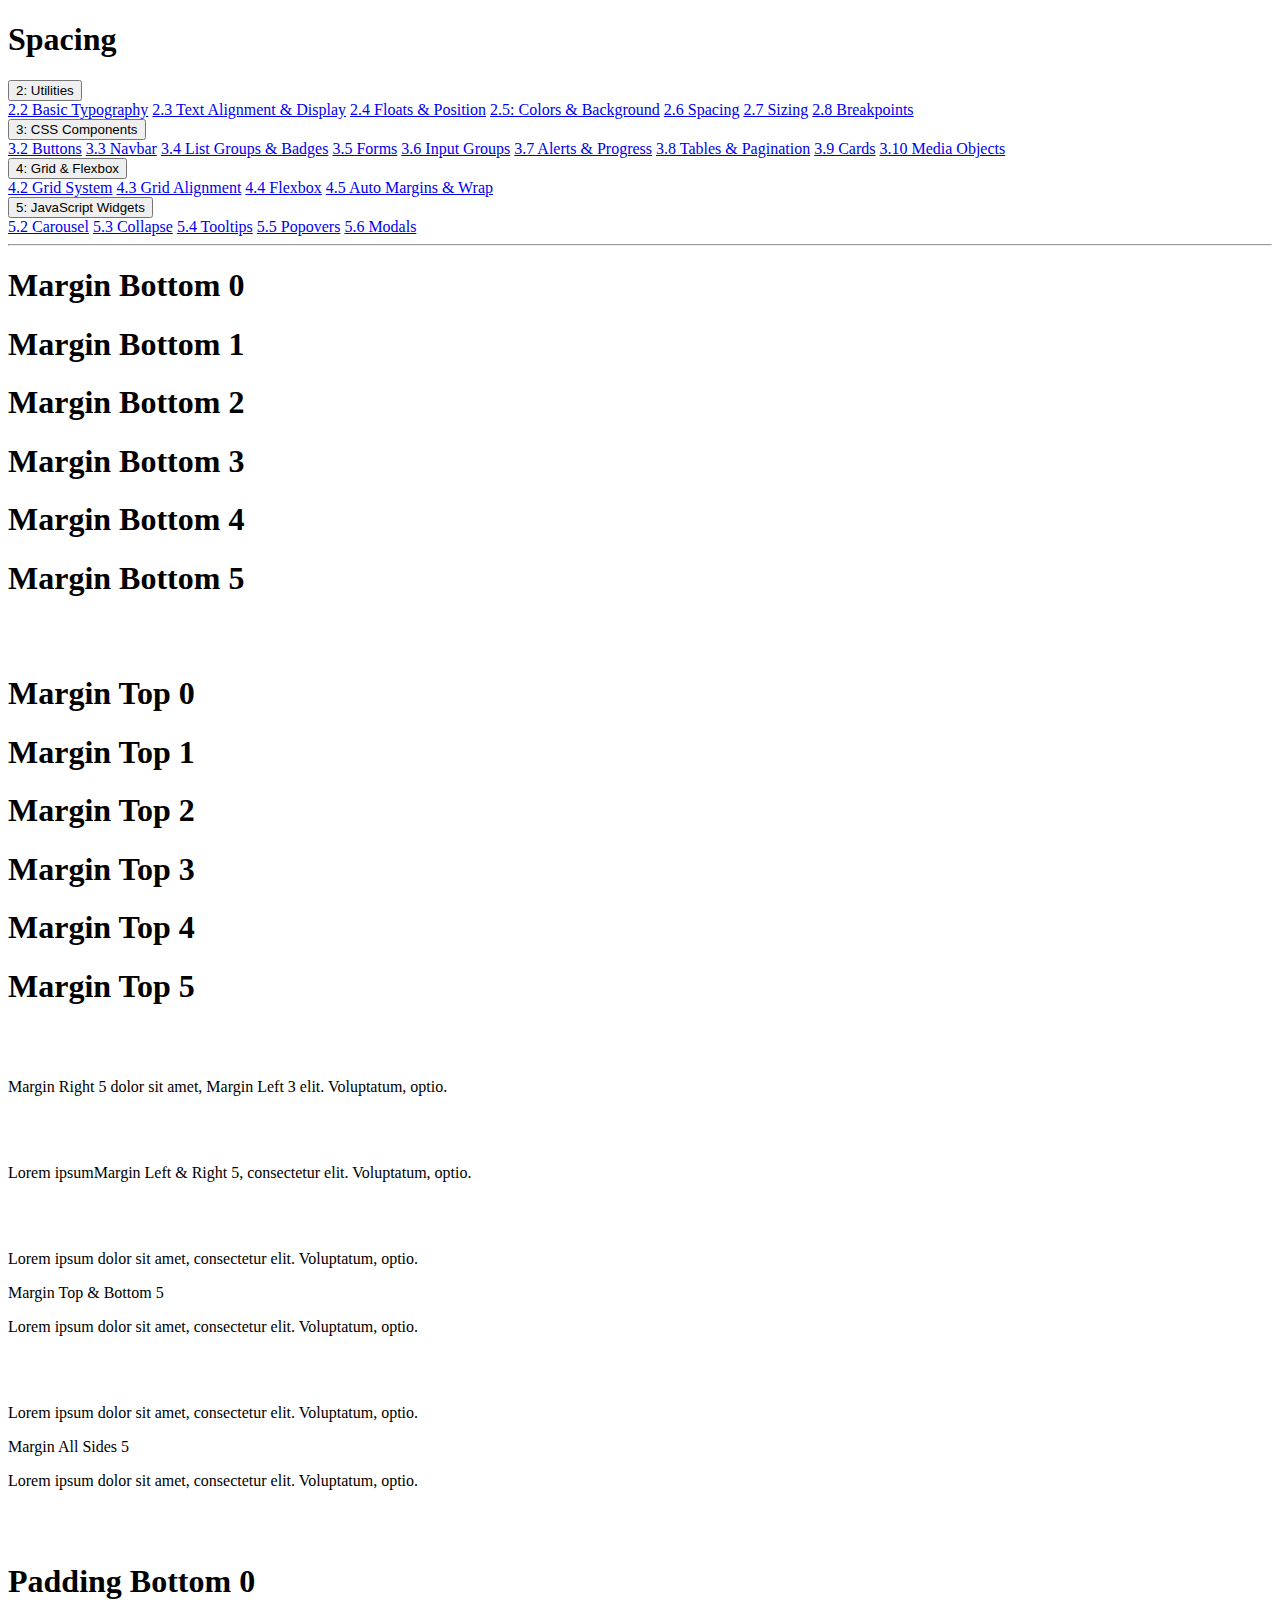
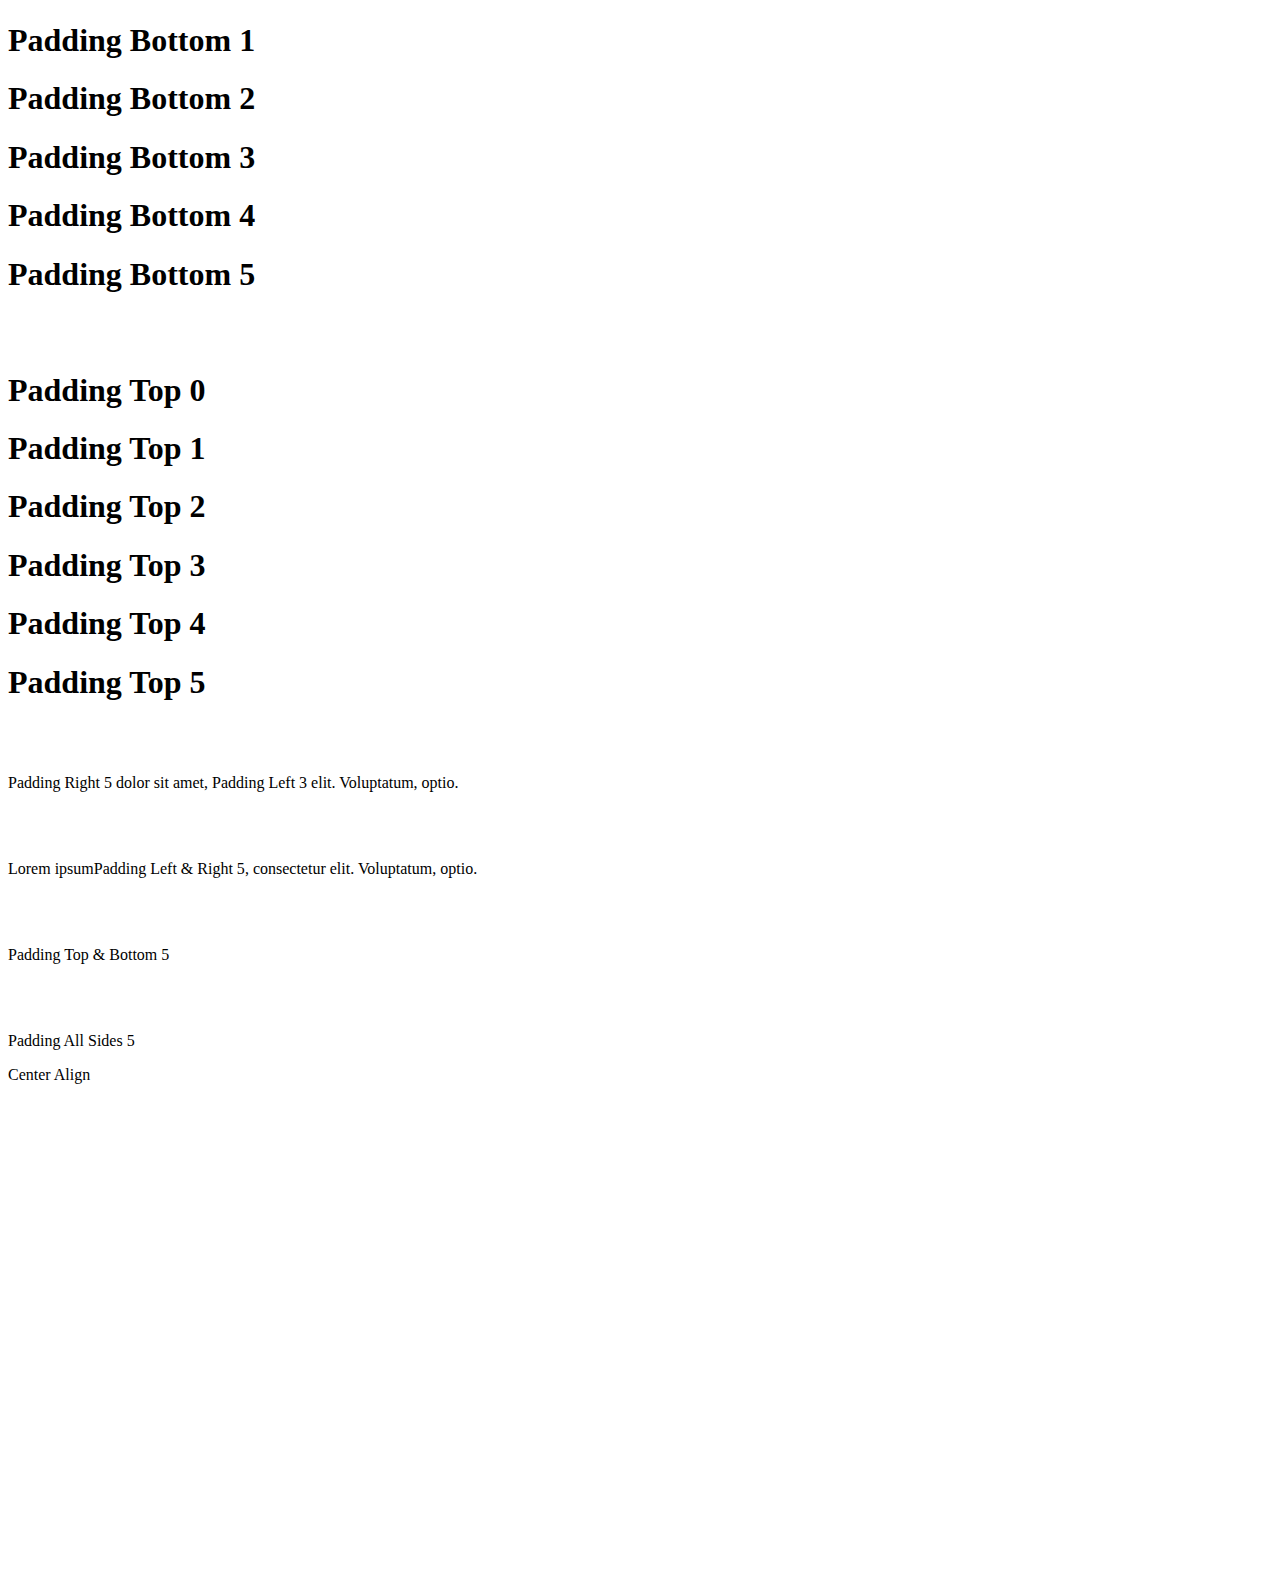
<file: bootstrap_sandboxClass/2_6_spacing.html>
<!DOCTYPE html>
<html lang="en">
<head>
    <meta charset="UTF-8">
    <meta name="viewport" content="width=device-width, initial-scale=1.0">
    <meta http-equiv="X-UA-Compatible" content="ie=edge">
    <link rel="stylesheet" href="https://maxcdn.bootstrapcdn.com/bootstrap/4.0.0-beta/css/bootstrap.min.css" integrity="sha384-/Y6pD6FV/Vv2HJnA6t+vslU6fwYXjCFtcEpHbNJ0lyAFsXTsjBbfaDjzALeQsN6M" crossorigin="anonymous">
    <title>Bootstrap Sandbox</title>
</head>
<body>
    <header>
        <h1 class="display-3 text-center my-4">Spacing</h1>
        <div class="container">
          <div class="row">
            <div class="col-md-3">
              <div class="dropdown">
                  <button class="btn btn-primary btn-block dropdown-toggle" type="button" data-toggle="dropdown">
                      2: Utilities
                  </button>
                  <div class="dropdown-menu">
                      <a class="dropdown-item" href="2_2_basic_typography.html">2.2 Basic Typography</a>
                      <a class="dropdown-item" href="2_3_text_alignment_display.html">2.3 Text Alignment & Display</a>
                      <a class="dropdown-item" href="2_4_floats_position.html">2.4 Floats & Position</a>
                      <a class="dropdown-item" href="2_5_colors_background.html">2.5: Colors & Background</a>
                      <a class="dropdown-item" href="2_6_spacing.html">2.6 Spacing</a>
                      <a class="dropdown-item" href="2_7_sizing.html">2.7 Sizing</a>
                      <a class="dropdown-item" href="2_8_breakpoints.html">2.8 Breakpoints</a>
                  </div>
              </div>
            </div>
            <div class="col-md-3">
              <div class="dropdown">
                  <button class="btn btn-success btn-block dropdown-toggle" type="button" data-toggle="dropdown">
                      3: CSS Components
                  </button>
                  <div class="dropdown-menu">
                      <a class="dropdown-item" href="3_2_buttons.html">3.2 Buttons</a>
                      <a class="dropdown-item" href="3_3_navbar.html">3.3 Navbar</a>
                      <a class="dropdown-item" href="3_4_list_groups_badges.html">3.4 List Groups & Badges</a>
                      <a class="dropdown-item" href="3_5_forms.html">3.5 Forms</a>
                      <a class="dropdown-item" href="3_6_input_groups.html">3.6 Input Groups</a>
                      <a class="dropdown-item" href="3_7_alerts_progress.html">3.7 Alerts & Progress</a>
                      <a class="dropdown-item" href="3_8_tables_pagination.html">3.8 Tables & Pagination</a>
                      <a class="dropdown-item" href="3_9_cards.html">3.9 Cards</a>
                      <a class="dropdown-item" href="3_10_media_object.html">3.10 Media Objects</a>
                  </div>
              </div>
            </div>
            <div class="col-md-3">
              <div class="dropdown">
                  <button class="btn btn-warning btn-block dropdown-toggle" type="button" data-toggle="dropdown">
                      4: Grid & Flexbox
                  </button>
                  <div class="dropdown-menu">
                      <a class="dropdown-item" href="4_2_grid_system.html">4.2 Grid System</a>
                      <a class="dropdown-item" href="4_3_grid_alignment.html">4.3 Grid Alignment</a>
                      <a class="dropdown-item" href="4_4_flexbox.html">4.4 Flexbox</a>
                      <a class="dropdown-item" href="4_5_auto_margins_wrapping_order.html">4.5 Auto Margins & Wrap</a>
                  </div>
              </div>
            </div>
            <div class="col-md-3">
              <div class="dropdown">
                  <button class="btn btn-danger btn-block dropdown-toggle" type="button" data-toggle="dropdown">
                      5: JavaScript Widgets
                  </button>
                  <div class="dropdown-menu">
                      <a class="dropdown-item" href="5_2_carousel.html">5.2 Carousel</a>
                      <a class="dropdown-item" href="5_3_collapse.html">5.3 Collapse</a>
                      <a class="dropdown-item" href="5_4_tooltips.html">5.4 Tooltips</a>
                      <a class="dropdown-item" href="5_5_popovers.html">5.5 Popovers</a>
                      <a class="dropdown-item" href="5_6_modals.html">5.6 Modals</a>
                  </div>
              </div>
            </div>
          </div>
        </div>
        <hr>
      </header>

      <div class="container">
        <!--########################START HERE#########################-->

        <!-- MB MARGIN BOTTOM -->
        <h1 class="bg-success mb-0">Margin Bottom 0</h1>
        <h1 class="bg-success mb-1">Margin Bottom 1</h1>
        <h1 class="bg-success mb-2">Margin Bottom 2</h1>
        <h1 class="bg-success mb-3">Margin Bottom 3</h1>
        <h1 class="bg-success mb-4">Margin Bottom 4</h1>
        <h1 class="bg-success mb-5">Margin Bottom 5</h1>

        <br><br>

         <!-- MT MARGIN TOP -->
        <h1 class="bg-success mt-0">Margin Top 0</h1>
        <h1 class="bg-success mt-1">Margin Top 1</h1>
        <h1 class="bg-success mt-2">Margin Top 2</h1>
        <h1 class="bg-success mt-3">Margin Top 3</h1>
        <h1 class="bg-success mt-4">Margin Top 4</h1>
        <h1 class="bg-success mt-5">Margin Top 5</h1>

        <br><br>

        <!-- ML & MR -->
        <p><span class="mr-5 bg-success">Margin Right 5</span> dolor sit amet, <span class="ml-3 bg-success">Margin Left 3 </span> elit. Voluptatum, optio.</p>

        <br><br>

        <!-- MX MARGIN LEFT RIGHT -->
        <p>Lorem ipsum<span class="bg-success mx-5">Margin Left & Right 5</span>, consectetur elit. Voluptatum, optio.</p>

        <br><br>

        <!-- MY  MARGIN TOP BOTTOM -->
        <p>Lorem ipsum dolor sit amet, consectetur elit. Voluptatum, optio.</p>
        <p class="my-5 bg-success">Margin Top & Bottom 5</p>
        <p>Lorem ipsum dolor sit amet, consectetur elit. Voluptatum, optio.</p>

        <br><br>

        <!-- BLANK - ALL SIDES -->
        <p>Lorem ipsum dolor sit amet, consectetur elit. Voluptatum, optio.</p>
        <p class="bg-success m-5">Margin All Sides 5</p>
        <p>Lorem ipsum dolor sit amet, consectetur elit. Voluptatum, optio.</p>

        <br><br>

        <!-- PB PADDING BOTTOM -->
        <h1 class="bg-warning pb-0">Padding Bottom 0</h1>
        <h1 class="bg-warning pb-1">Padding Bottom 1</h1>
        <h1 class="bg-warning pb-2">Padding Bottom 2</h1>
        <h1 class="bg-warning pb-3">Padding Bottom 3</h1>
        <h1 class="bg-warning pb-4">Padding Bottom 4</h1>
        <h1 class="bg-warning pb-5">Padding Bottom 5</h1>

        <br><br>

         <!-- PT PADDING TOP -->
        <h1 class="bg-warning pt-0">Padding Top 0</h1>
        <h1 class="bg-warning pt-1">Padding Top 1</h1>
        <h1 class="bg-warning pt-2">Padding Top 2</h1>
        <h1 class="bg-warning pt-3">Padding Top 3</h1>
        <h1 class="bg-warning pt-4">Padding Top 4</h1>
        <h1 class="bg-warning pt-5">Padding Top 5</h1>

        <br><br>

        <!-- PL & PR -->
        <p><span class="bg-warning pr-5">Padding Right 5</span> dolor sit amet, <span class="bg-warning pl-3">Padding Left 3 </span> elit. Voluptatum, optio.</p>

        <br><br>

        <!-- PX PADDING LEFT RIGHT -->
        <p>Lorem ipsum<span class="bg-warning px-5">Padding Left & Right 5</span>, consectetur elit. Voluptatum, optio.</p>

        <br><br>

        <!-- PY  PADDING TOP BOTTOM -->
        <p class="bg-warning py-5">Padding Top & Bottom 5</p>

        <br><br>

        <!-- BLANK - ALL SIDES -->
        <p class="bg-warning p-5">Padding All Sides 5</p>

        <!-- CENTER ALIGN -->
        <div class="bg-warning mx-auto" style="width: 200px;">
          Center Align
        </div>

    </div><!-- ./container -->
    <div style="margin-top:500px;"></div>

    <script src="https://code.jquery.com/jquery-3.2.1.slim.min.js" integrity="sha384-KJ3o2DKtIkvYIK3UENzmM7KCkRr/rE9/Qpg6aAZGJwFDMVNA/GpGFF93hXpG5KkN" crossorigin="anonymous"></script>
    <script src="https://cdnjs.cloudflare.com/ajax/libs/popper.js/1.11.0/umd/popper.min.js" integrity="sha384-b/U6ypiBEHpOf/4+1nzFpr53nxSS+GLCkfwBdFNTxtclqqenISfwAzpKaMNFNmj4" crossorigin="anonymous"></script>
    <script src="https://maxcdn.bootstrapcdn.com/bootstrap/4.0.0-beta/js/bootstrap.min.js" integrity="sha384-h0AbiXch4ZDo7tp9hKZ4TsHbi047NrKGLO3SEJAg45jXxnGIfYzk4Si90RDIqNm1" crossorigin="anonymous"></script>
</body>
</html>

<!--

{property}{sides}-{size}

###PROPERTY
m - for classes that set margin
p - for classes that set padding

###SIDES
t - for classes that set margin-top or padding-top
b - for classes that set margin-bottom or padding-bottom
l - for classes that set margin-left or padding-left
r - for classes that set margin-right or padding-right
x - for classes that set both *-left and *-right
y - for classes that set both *-top and *-bottom
blank - for classes that set a margin or padding on all 4 sides of the element

###SIZE
0 - for classes that eliminate the margin or padding by setting it to 0
1 - (by default) for classes that set the margin or padding to $spacer-x * .25 or $spacer-y * .25
2 - (by default) for classes that set the margin or padding to $spacer-x * .5 or $spacer-y * .5
3 - (by default) for classes that set the margin or padding to $spacer-x or $spacer-y
4 - (by default) for classes that set the margin or padding to $spacer-x * 1.5 or $spacer-y * 1.5
5 - (by default) for classes that set the margin or padding to $spacer-x * 3 or $spacer-y * 3


.mt-0 {
  margin-top: 0 !important;
}

.ml-1 {
  margin-left: ($spacer-x * .25) !important;
}

.px-2 {
  padding-left: ($spacer-x * .5) !important;
  padding-right: ($spacer-x * .5) !important;
}

.p-3 {
  padding: $spacer-y $spacer-x !important;
}
-->
</file>
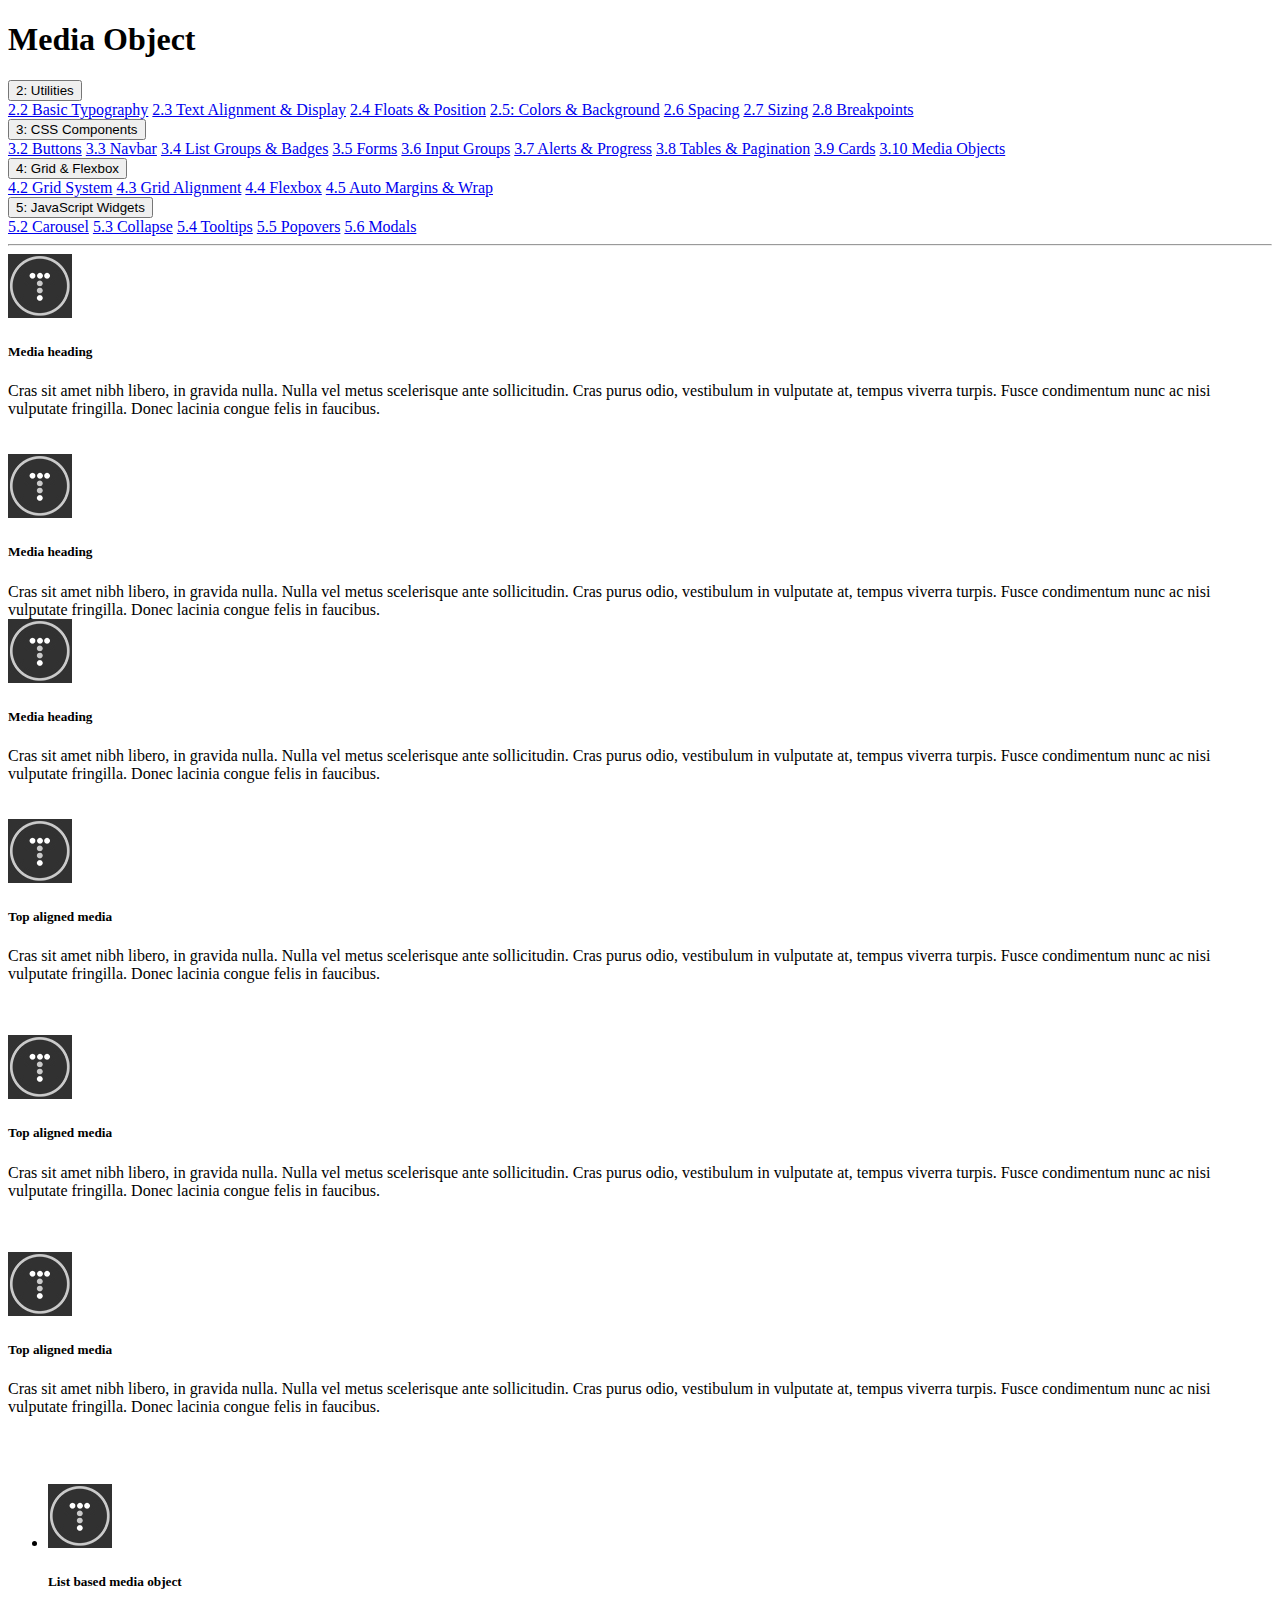
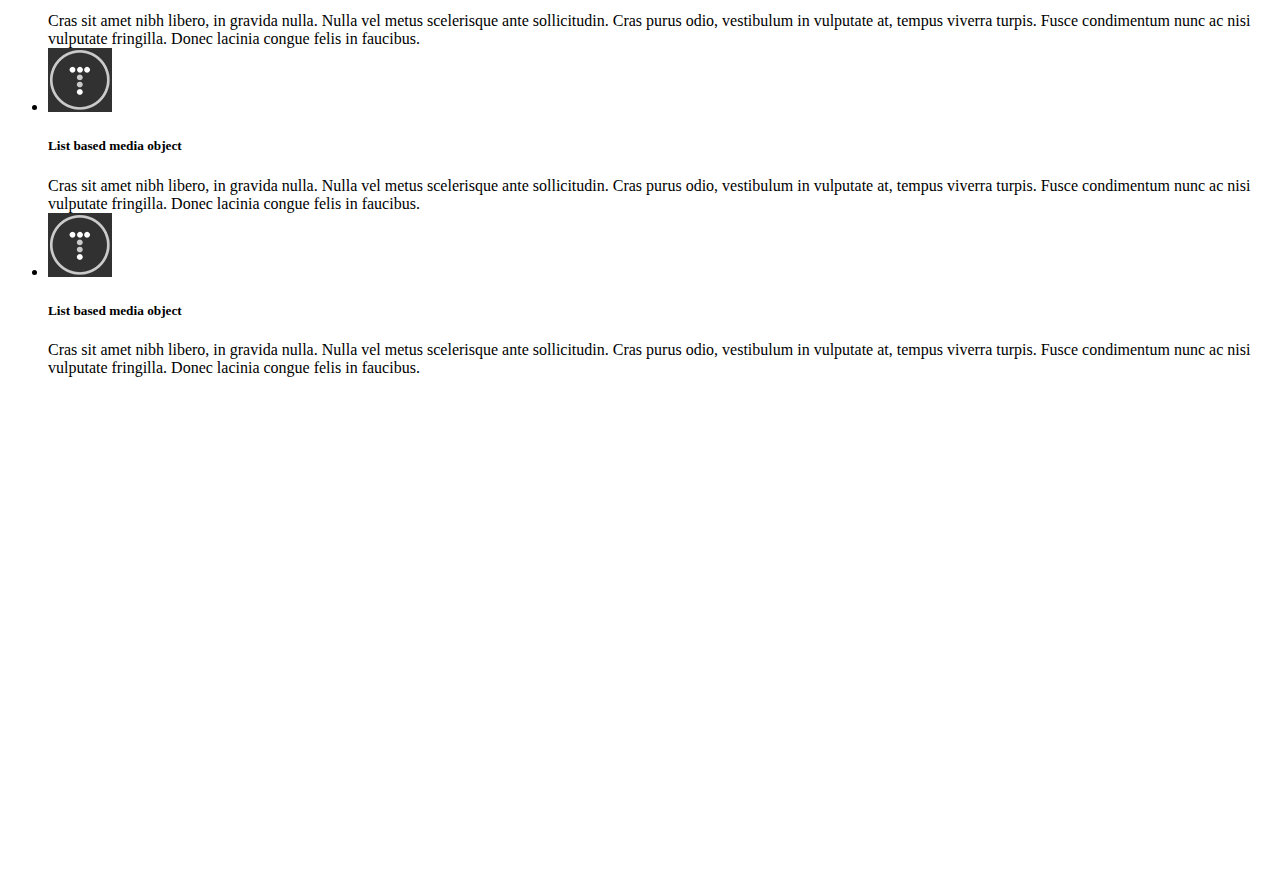
<file: bootstrap_sandboxClass/3_10_media_object.html>
<!DOCTYPE html>
<html lang="en">
<head>
    <meta charset="UTF-8">
    <meta name="viewport" content="width=device-width, initial-scale=1.0">
    <meta http-equiv="X-UA-Compatible" content="ie=edge">
    <link rel="stylesheet" href="https://maxcdn.bootstrapcdn.com/bootstrap/4.0.0-beta/css/bootstrap.min.css" integrity="sha384-/Y6pD6FV/Vv2HJnA6t+vslU6fwYXjCFtcEpHbNJ0lyAFsXTsjBbfaDjzALeQsN6M" crossorigin="anonymous">
    <title>Bootstrap Sandbox</title>
</head>
<body>
    <header>
        <h1 class="display-3 text-center my-4">Media Object</h1>
        <div class="container">
          <div class="row">
            <div class="col-md-3">
              <div class="dropdown">
                  <button class="btn btn-primary btn-block dropdown-toggle" type="button" data-toggle="dropdown">
                      2: Utilities
                  </button>
                  <div class="dropdown-menu">
                      <a class="dropdown-item" href="2_2_basic_typography.html">2.2 Basic Typography</a>
                      <a class="dropdown-item" href="2_3_text_alignment_display.html">2.3 Text Alignment & Display</a>
                      <a class="dropdown-item" href="2_4_floats_position.html">2.4 Floats & Position</a>
                      <a class="dropdown-item" href="2_5_colors_background.html">2.5: Colors & Background</a>
                      <a class="dropdown-item" href="2_6_spacing.html">2.6 Spacing</a>
                      <a class="dropdown-item" href="2_7_sizing.html">2.7 Sizing</a>
                      <a class="dropdown-item" href="2_8_breakpoints.html">2.8 Breakpoints</a>
                  </div>
              </div>
            </div>
            <div class="col-md-3">
              <div class="dropdown">
                  <button class="btn btn-success btn-block dropdown-toggle" type="button" data-toggle="dropdown">
                      3: CSS Components
                  </button>
                  <div class="dropdown-menu">
                      <a class="dropdown-item" href="3_2_buttons.html">3.2 Buttons</a>
                      <a class="dropdown-item" href="3_3_navbar.html">3.3 Navbar</a>
                      <a class="dropdown-item" href="3_4_list_groups_badges.html">3.4 List Groups & Badges</a>
                      <a class="dropdown-item" href="3_5_forms.html">3.5 Forms</a>
                      <a class="dropdown-item" href="3_6_input_groups.html">3.6 Input Groups</a>
                      <a class="dropdown-item" href="3_7_alerts_progress.html">3.7 Alerts & Progress</a>
                      <a class="dropdown-item" href="3_8_tables_pagination.html">3.8 Tables & Pagination</a>
                      <a class="dropdown-item" href="3_9_cards.html">3.9 Cards</a>
                      <a class="dropdown-item" href="3_10_media_object.html">3.10 Media Objects</a>
                  </div>
              </div>
            </div>
            <div class="col-md-3">
              <div class="dropdown">
                  <button class="btn btn-warning btn-block dropdown-toggle" type="button" data-toggle="dropdown">
                      4: Grid & Flexbox
                  </button>
                  <div class="dropdown-menu">
                      <a class="dropdown-item" href="4_2_grid_system.html">4.2 Grid System</a>
                      <a class="dropdown-item" href="4_3_grid_alignment.html">4.3 Grid Alignment</a>
                      <a class="dropdown-item" href="4_4_flexbox.html">4.4 Flexbox</a>
                      <a class="dropdown-item" href="4_5_auto_margins_wrapping_order.html">4.5 Auto Margins & Wrap</a>
                  </div>
              </div>
            </div>
            <div class="col-md-3">
              <div class="dropdown">
                  <button class="btn btn-danger btn-block dropdown-toggle" type="button" data-toggle="dropdown">
                      5: JavaScript Widgets
                  </button>
                  <div class="dropdown-menu">
                      <a class="dropdown-item" href="5_2_carousel.html">5.2 Carousel</a>
                      <a class="dropdown-item" href="5_3_collapse.html">5.3 Collapse</a>
                      <a class="dropdown-item" href="5_4_tooltips.html">5.4 Tooltips</a>
                      <a class="dropdown-item" href="5_5_popovers.html">5.5 Popovers</a>
                      <a class="dropdown-item" href="5_6_modals.html">5.6 Modals</a>
                  </div>
              </div>
            </div>
          </div>
        </div>
        <hr>
      </header>

      <div class="container">
        <!--#####################START HERE######################-->

      <!-- MEDIA OBJECT -->
      <div class="media">
          <img class="d-flex mr-3" src="img/image4.jpg">
          <div class="media-body">
              <h5 class="mt-0">Media heading</h5>
              Cras sit amet nibh libero, in gravida nulla. Nulla vel metus scelerisque ante sollicitudin. Cras purus odio, vestibulum in vulputate at, tempus viverra turpis. Fusce condimentum nunc ac nisi vulputate fringilla. Donec lacinia congue felis in faucibus.
          </div>
      </div>

      <br><br>

      <!-- NESTING MEDIA OBJECTS -->
      <div class="media">
          <img class="d-flex mr-3" src="img/image4.jpg">
          <div class="media-body">
              <h5>Media heading</h5>
              Cras sit amet nibh libero, in gravida nulla. Nulla vel metus scelerisque ante sollicitudin. Cras purus odio, vestibulum in vulputate at, tempus viverra turpis. Fusce condimentum nunc ac nisi vulputate fringilla. Donec lacinia congue felis in faucibus.

              <div class="media mt-3">
              <a class="d-flex pr-3" href="#">
                  <img src="img/image4.jpg">
              </a>
              <div class="media-body">
                  <h5 class="mt-0">Media heading</h5>
                  Cras sit amet nibh libero, in gravida nulla. Nulla vel metus scelerisque ante sollicitudin. Cras purus odio, vestibulum in vulputate at, tempus viverra turpis. Fusce condimentum nunc ac nisi vulputate fringilla. Donec lacinia congue felis in faucibus.
              </div>
              </div>
          </div>
      </div>

      <br><br>

      <!-- TOP ALIGNED (DEFAULT) -->
      <div class="media">
          <img class="d-flex mr-3 align-self-start" src="img/image4.jpg">
          <div class="media-body">
              <h5>Top aligned media</h5>
              <p>Cras sit amet nibh libero, in gravida nulla. Nulla vel metus scelerisque ante sollicitudin. Cras purus odio, vestibulum in vulputate at, tempus viverra turpis. Fusce condimentum nunc ac nisi vulputate fringilla. Donec lacinia congue felis in faucibus.</p>
          </div>
      </div>

      <br><br>

      <!-- CENTER ALIGNED -->
      <div class="media">
          <img class="d-flex mr-3 align-self-center" src="img/image4.jpg">
          <div class="media-body">
              <h5>Top aligned media</h5>
              <p>Cras sit amet nibh libero, in gravida nulla. Nulla vel metus scelerisque ante sollicitudin. Cras purus odio, vestibulum in vulputate at, tempus viverra turpis. Fusce condimentum nunc ac nisi vulputate fringilla. Donec lacinia congue felis in faucibus.</p>
          </div>
      </div>

      <br><br>

      <!-- BOTTOM ALIGNED -->
      <div class="media">
          <img class="d-flex mr-3 align-self-end" src="img/image4.jpg">
          <div class="media-body">
              <h5>Top aligned media</h5>
              <p>Cras sit amet nibh libero, in gravida nulla. Nulla vel metus scelerisque ante sollicitudin. Cras purus odio, vestibulum in vulputate at, tempus viverra turpis. Fusce condimentum nunc ac nisi vulputate fringilla. Donec lacinia congue felis in faucibus.</p>
          </div>
      </div>

      <br><br>

      <!-- MEDIA LIST -->
      <ul class="list-unstyled">
          <li class="media">
              <img class="d-flex mr-3" src="img/image4.jpg">
              <div class="media-body">
              <h5>List based media object</h5>
              Cras sit amet nibh libero, in gravida nulla. Nulla vel metus scelerisque ante sollicitudin. Cras purus odio, vestibulum in vulputate at, tempus viverra turpis. Fusce condimentum nunc ac nisi vulputate fringilla. Donec lacinia congue felis in faucibus.
              </div>
          </li>
          <li class="media">
              <img class="d-flex mr-3" class="d-flex mr-3" src="img/image4.jpg">
              <div class="media-body">
              <h5>List based media object</h5>
              Cras sit amet nibh libero, in gravida nulla. Nulla vel metus scelerisque ante sollicitudin. Cras purus odio, vestibulum in vulputate at, tempus viverra turpis. Fusce condimentum nunc ac nisi vulputate fringilla. Donec lacinia congue felis in faucibus.
              </div>
          </li>
          <li class="media">
              <img class="d-flex mr-3" src="img/image4.jpg">
              <div class="media-body">
              <h5>List based media object</h5>
              Cras sit amet nibh libero, in gravida nulla. Nulla vel metus scelerisque ante sollicitudin. Cras purus odio, vestibulum in vulputate at, tempus viverra turpis. Fusce condimentum nunc ac nisi vulputate fringilla. Donec lacinia congue felis in faucibus.
              </div>
          </li>
      </ul>

    </div><!-- ./container -->
    <div style="margin-top:500px;"></div>

    <script src="https://code.jquery.com/jquery-3.2.1.slim.min.js" integrity="sha384-KJ3o2DKtIkvYIK3UENzmM7KCkRr/rE9/Qpg6aAZGJwFDMVNA/GpGFF93hXpG5KkN" crossorigin="anonymous"></script>
    <script src="https://cdnjs.cloudflare.com/ajax/libs/popper.js/1.11.0/umd/popper.min.js" integrity="sha384-b/U6ypiBEHpOf/4+1nzFpr53nxSS+GLCkfwBdFNTxtclqqenISfwAzpKaMNFNmj4" crossorigin="anonymous"></script>
    <script src="https://maxcdn.bootstrapcdn.com/bootstrap/4.0.0-beta/js/bootstrap.min.js" integrity="sha384-h0AbiXch4ZDo7tp9hKZ4TsHbi047NrKGLO3SEJAg45jXxnGIfYzk4Si90RDIqNm1" crossorigin="anonymous"></script>
</body>
</html>
</file>
